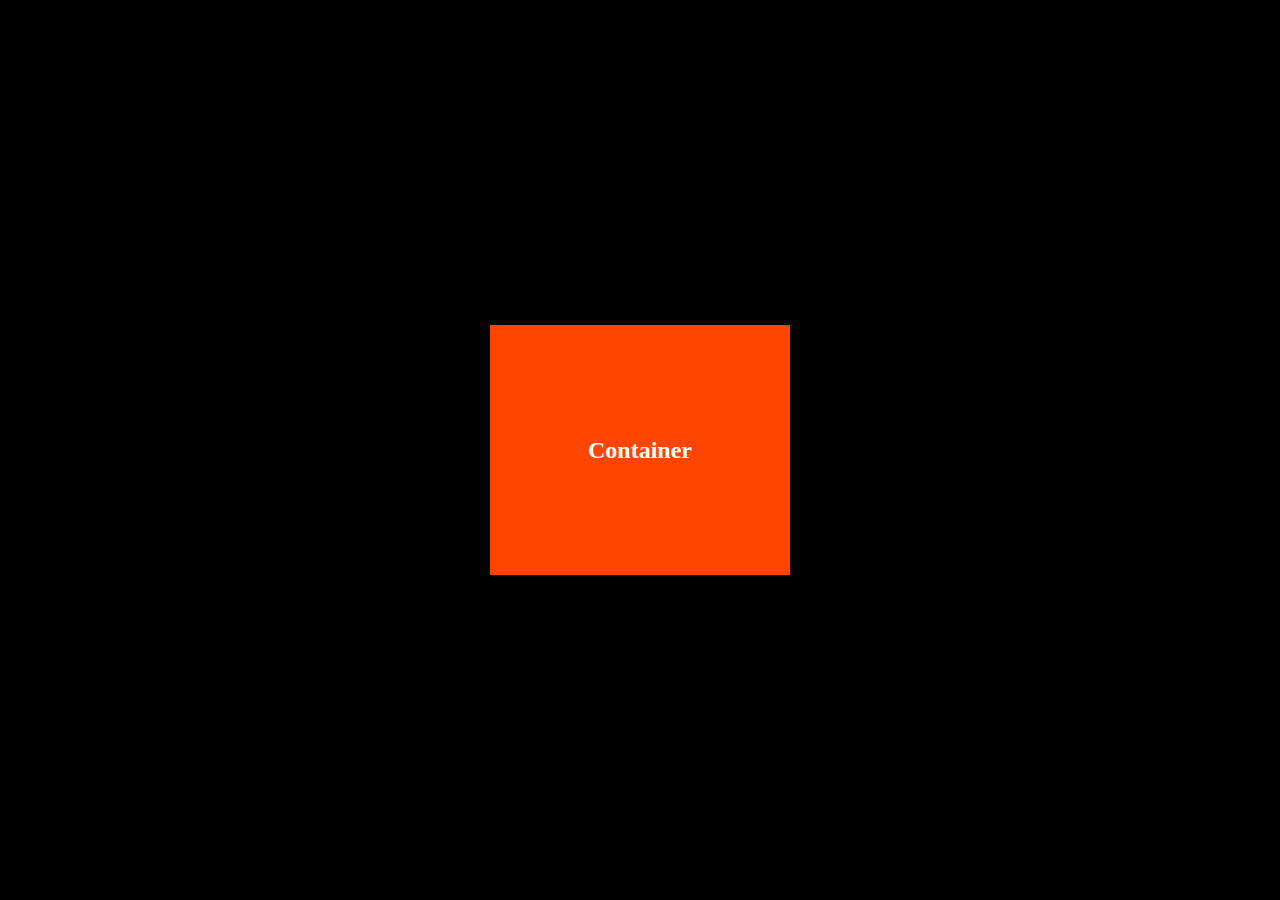
<file: box-move/index.html>
<!DOCTYPE html>
<html lang="en">
<head>
    <meta charset="UTF-8">
    <meta name="viewport" content="width=device-width, initial-scale=1.0">
    <link rel="stylesheet" href="style.css">
    <title>Document</title>
</head>
<body>
    <div class="container">
        <h2>Container</h2>
    </div>

    <!-- <script src="https://cdnjs.cloudflare.com/ajax/libs/gsap/3.12.5/gsap.min.js" integrity="sha512-7eHRwcbYkK4d9g/6tD/mhkf++eoTHwpNM9woBxtPUBWm67zeAfFC+HrdoE2GanKeocly/VxeLvIqwvCdk7qScg==" crossorigin="anonymous" referrerpolicy="no-referrer"></script> -->
    <script src="app.js"></script>
</body>
</html>
</file>
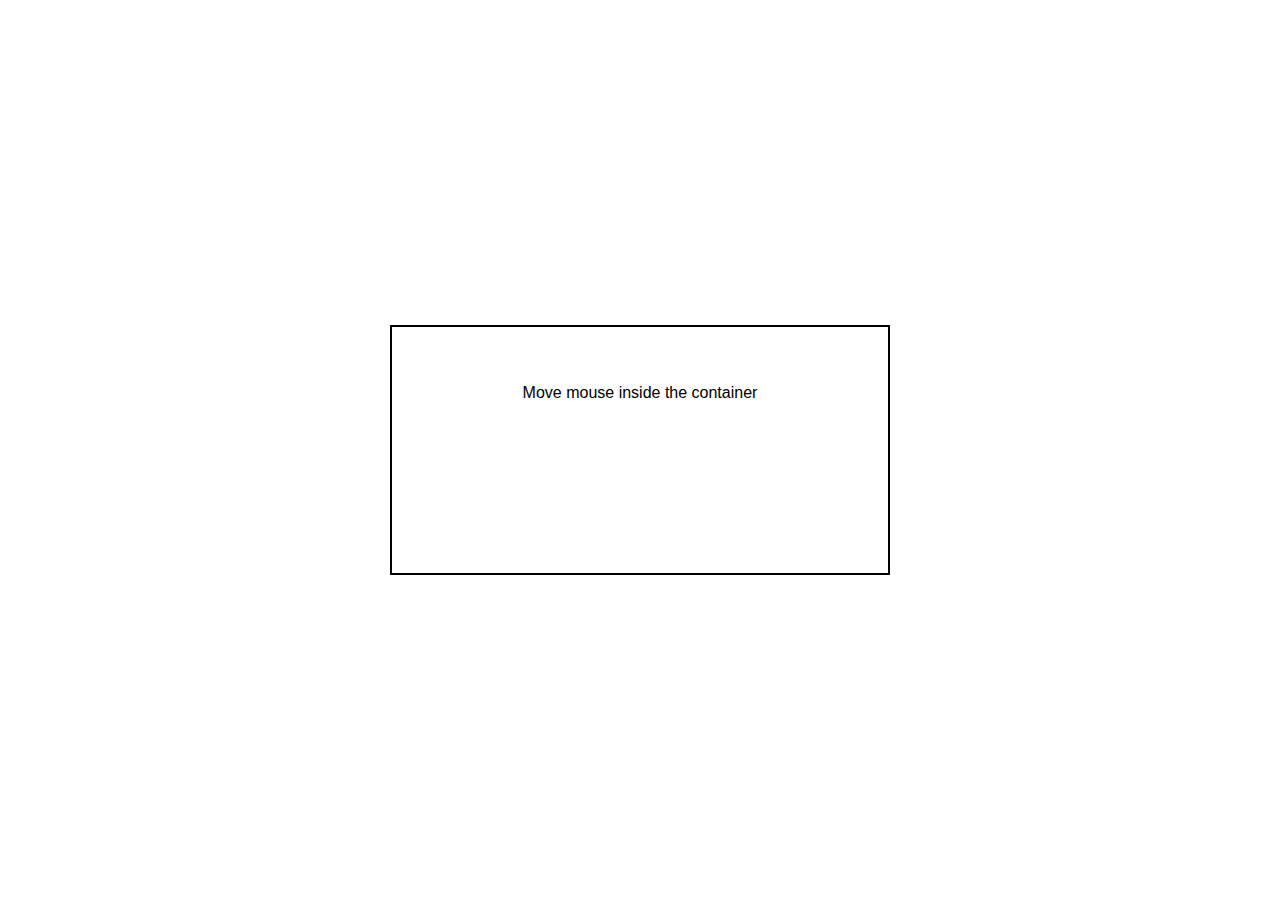
<file: color-changer/index.html>
<!DOCTYPE html>
<html lang="en">
<head>
    <meta charset="UTF-8">
    <meta name="viewport" content="width=device-width, initial-scale=1.0">
    <title>mini-project</title>
    <link rel="stylesheet" href="style.css">
</head>
<body>
    <p>Move mouse inside the container</p>
    <div id="center-container">

    </div>
    <script src="https://cdnjs.cloudflare.com/ajax/libs/gsap/3.12.5/gsap.min.js" integrity="sha512-7eHRwcbYkK4d9g/6tD/mhkf++eoTHwpNM9woBxtPUBWm67zeAfFC+HrdoE2GanKeocly/VxeLvIqwvCdk7qScg==" crossorigin="anonymous" referrerpolicy="no-referrer"></script>
    <script src="app.js"></script>
</body>
</html>
</file>
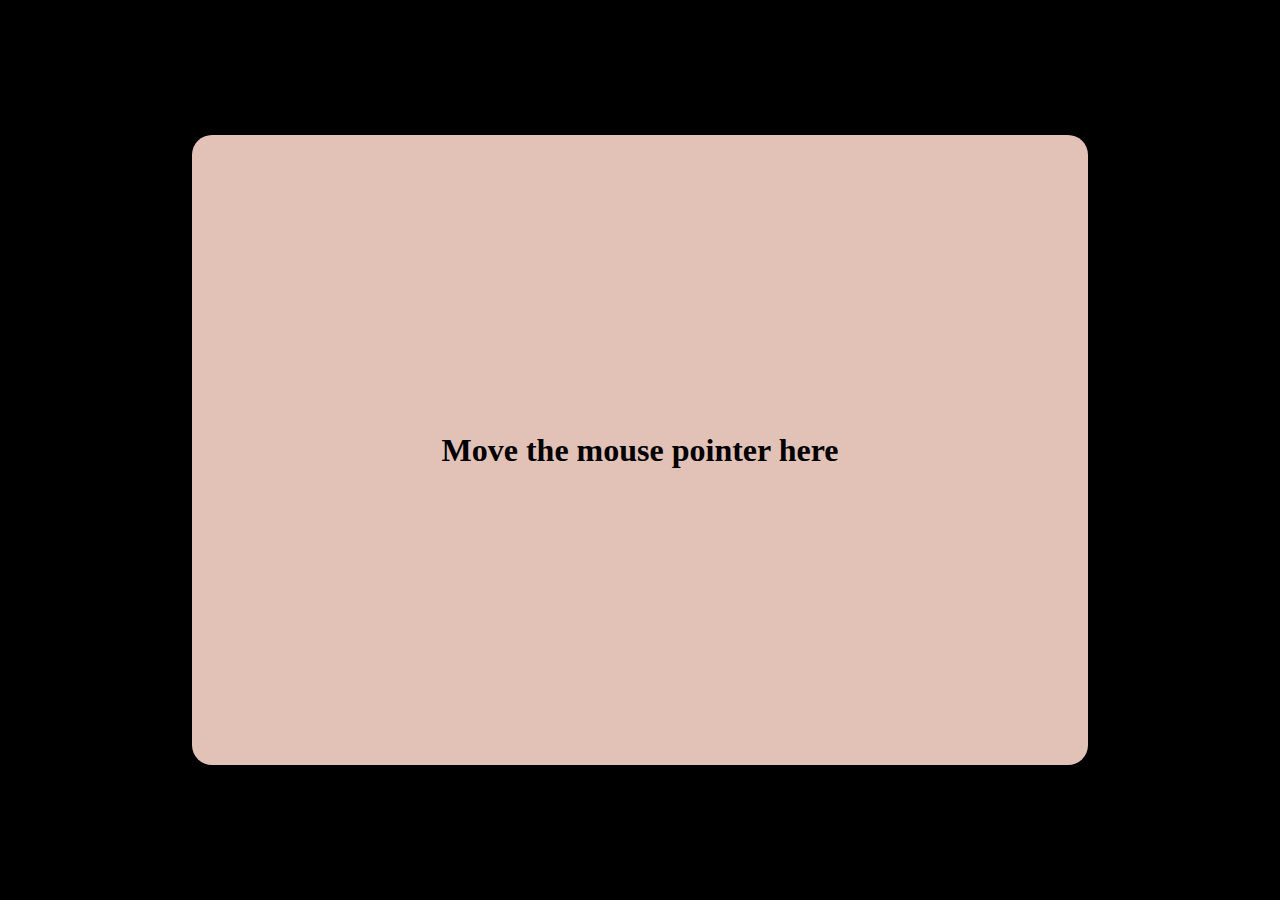
<file: div-movment/index.html>
<!DOCTYPE html>
<html lang="en">
<head>
    <meta charset="UTF-8">
    <meta name="viewport" content="width=device-width, initial-scale=1.0">
    <link rel="stylesheet" href="style.css">
    <title>mov-div-project</title>
</head>
<body>
    <div class="container">
        <h1>Move the mouse pointer here</h1>

    
    <script src="app.js"></script>
</body>
</html>
</file>
<file: box-move/style.css>
*{
    margin: 0;
    padding: 0;
    box-sizing: border-box;
}
body{

    background-color: black;
}
.container{
    position: absolute;
    top: 50%;
    left: 50%;
    transform: translate(-50%, -50%);
    width: 300px;
    height: 250px;
    background-color: orangered;
    display: flex;
    align-items: center;
    justify-content: center;
}

h2{
    background: none;
    color: white;
}
</file>
<file: color-changer/style.css>
*{
    margin: 0;
    padding: 0;
    box-sizing: border-box;
    font-family:sans-serif ;
}

#center-container{
    position: absolute;
    top: 50%;
    left: 50%;
    transform: translate(-50%,-50%);
    width: 500px;
    height: 250px;
    border: 2px solid black
}

p{
    font-family: sans-serif;
    text-align: center;
    margin-top: 30%;
}
</file>
<file: div-movment/style.css>
* {
  padding: 0;
  margin: 0;
  box-sizing: border-box;
}

body {
    background: black;
    overflow: hidden;
}

div>h1{
    font-family:Cochin, serif , sans-serif;
}
.container {
  position: absolute;
  top: 50%;
  left: 50%;
  transform: translate(-50%, -50%);
  width: 70%;
  height: 70%;
  display: flex;
  justify-content: center;
  align-items: center;
  background-color: rgb(226, 194, 183);
  border-radius: 20px;
}

.random-image {
  position: absolute;
  width: 150px;
  height: 185px;
  border-radius: 5px;
  color: white;
  transition: 1s ease-out, transform 0.2s ease-out;
  overflow: hidden;
}
</file>
